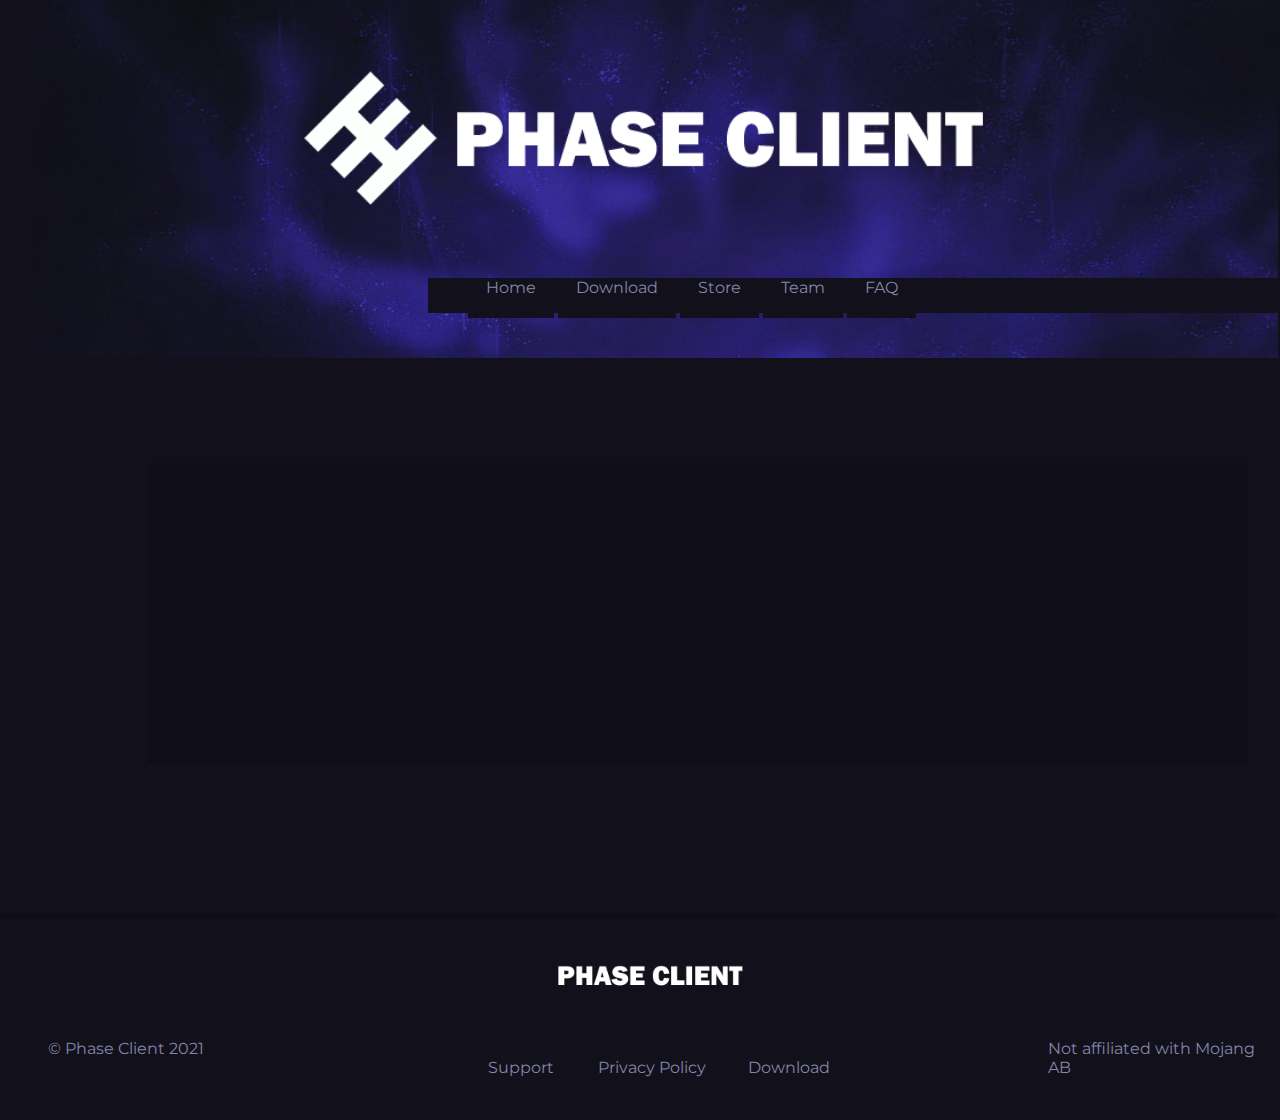
<file: index.html>
<!DOCTYPE html>
<html lang="en">
<head>
    <meta charset="UTF-8">
    <meta http-equiv="X-UA-Compatible" content="IE=edge">
    <meta name="viewport" content="width=device-width, initial-scale=1.0">
    <title>Welcome | Phase Client</title>
    <link rel="shortcut icon" href="./assest/media/img/logo.png">
    <link rel="stylesheet" href="./assest/css/style.css">


</head>
<body>
    <div class="head-bg">
        <div style="background: none;">
            <img src="./assest/media/img/phase-client.png" class="logo">
        </div>
        <nav class="navbar">
            <ul>
                <li><a href="/phase-client-web/">Home</a></li>
                <li><a href="/phase-client-web/download">Download</a></li>
                <li><a href="/phase-client-web/store">Store</a></li>
                <li><a href="/phase-client-web/team">Team</a></li>
                <li><a href="/phase-client-web/faq">FAQ</a></li>
            </ul>
        </nav>
        <div class="new1">
        </div>
        <div class="footer">
            <br>
            <img src="./assest/media/img/phaseclient.png">
            <p class="foot"><br><br>&copy Phase Client 2021</p>
            <p class="foot2">Not affiliated with Mojang AB</p>
            <p class="foot3"><a href="/phase-client-web/support">Support</a></p>
            <p class="foot4"><a href="/phase-client-web/privacy-policy">Privacy Policy</a></p>
            <p class="foot5"><a href="/phase-client-web/download">Download</a></p>
        </div>

    </div>

</body>
</html>
</file>
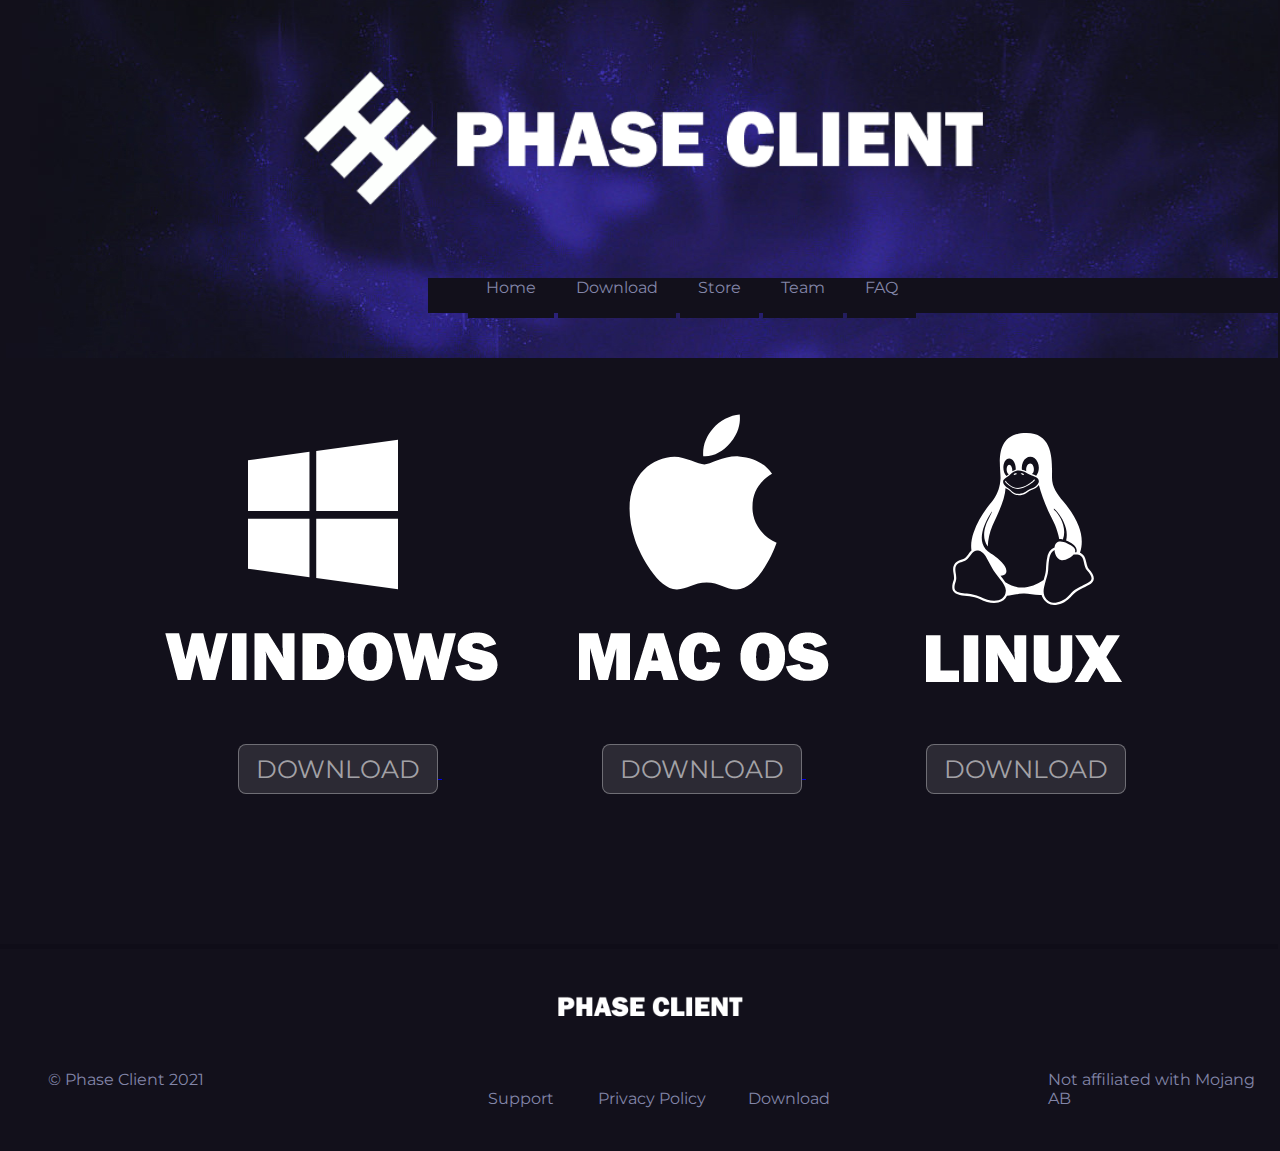
<file: download.html>
<!DOCTYPE html>
<html lang="en">
<head>
    <meta charset="UTF-8">
    <meta http-equiv="X-UA-Compatible" content="IE=edge">
    <meta name="viewport" content="width=device-width, initial-scale=1.0">
    <title>Download | Phase Client</title>
    <link rel="shortcut icon" href="./assest/media/img/logo.png">
    <link rel="stylesheet" href="./assest/css/style.css">
    <link rel="stylesheet" href="https://cdnjs.cloudflare.com/ajax/libs/font-awesome/5.15.3/css/all.min.css"/>


</head>
<body>
    <div class="head-bg">
        <div style="background: none;">
            <img src="./assest/media/img/phase-client.png" class="logo">
        </div>
        <nav class="navbar">
            <ul>
                <li><a href="/phase-client-web/">Home</a></li>
                <li><a href="/phase-client-web/download">Download</a></li>
                <li><a href="/phase-client-web/store">Store</a></li>
                <li><a href="/phase-client-web/team">Team</a></li>
                <li><a href="/phase-client-web/faq">FAQ</a></li>
            </ul>
        </nav>
        <div class="win-download">
            <img src="./assest/media/img/windows-brands.svg" class="win"><br>
            <img src="./assest/media/img/win.png" class="win2">
        </div>
        <div class="mac-download">
            <img src="./assest/media/img/apple-brands.svg" class="win"><br>
            <img src="./assest/media/img/macos.png" class="win2">
        </div>
        <div class="linux-download">
            <img src="./assest/media/img/linux-brands.svg" class="win"><br>
            <img src="./assest/media/img/linux.png" class="win2">
        </div>
        <a href="./assest/media/img/PhaseClient.jar">
            <button class="btn1">DOWNLOAD</button>
            <button class="btn2">DOWNLOAD</button>
            <button class="btn3">DOWNLOAD</button>
        </a>

        <div class="footer">
            <br>
            <img src="./assest/media/img/phaseclient.png">
            <p class="foot"><br><br>&copy Phase Client 2021</p>
            <p class="foot2">Not affiliated with Mojang AB</p>
            <p class="foot3"><a href="/phase-client-web/support">Support</a></p>
            <p class="foot4"><a href="/phase-client-web/privacy-policy">Privacy Policy</a></p>
            <p class="foot5"><a href="/phase-client-web/download">Download</a></p>
        </div>

    </div>

</body>
</html>
</file>
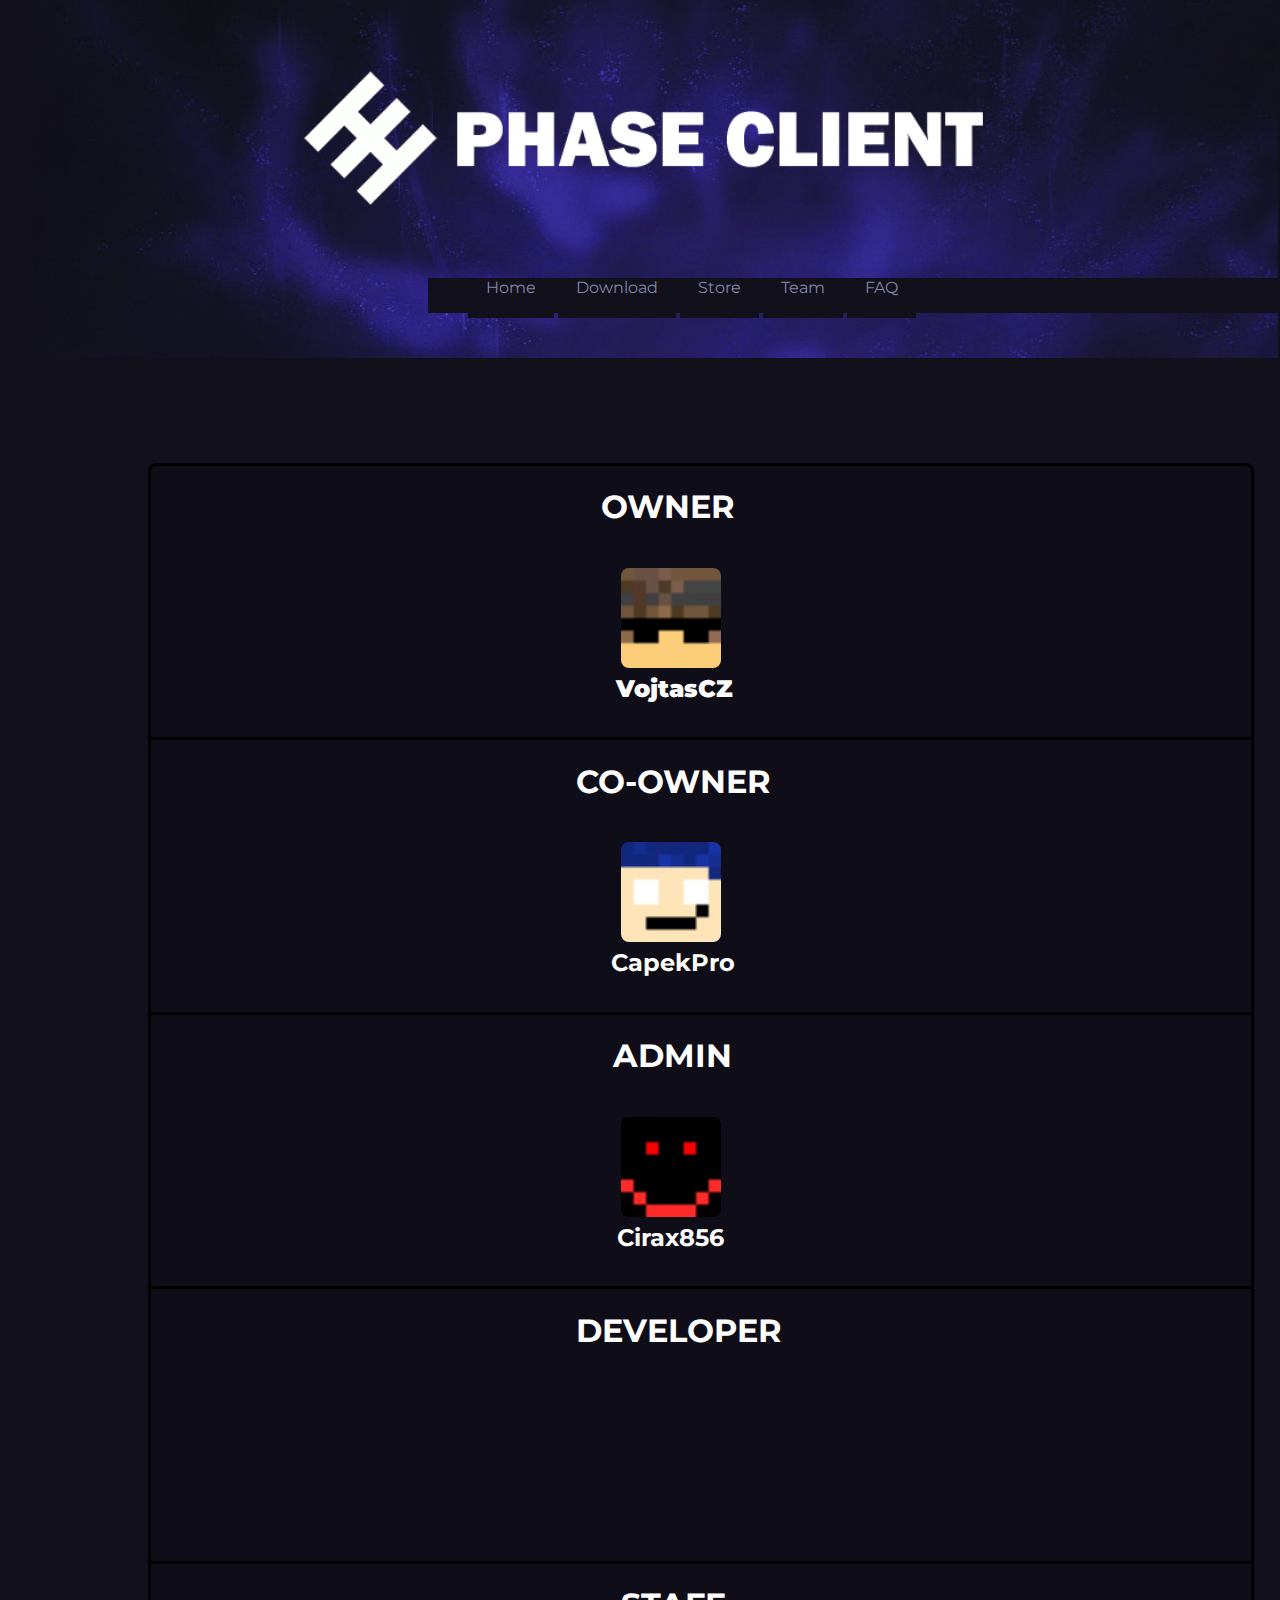
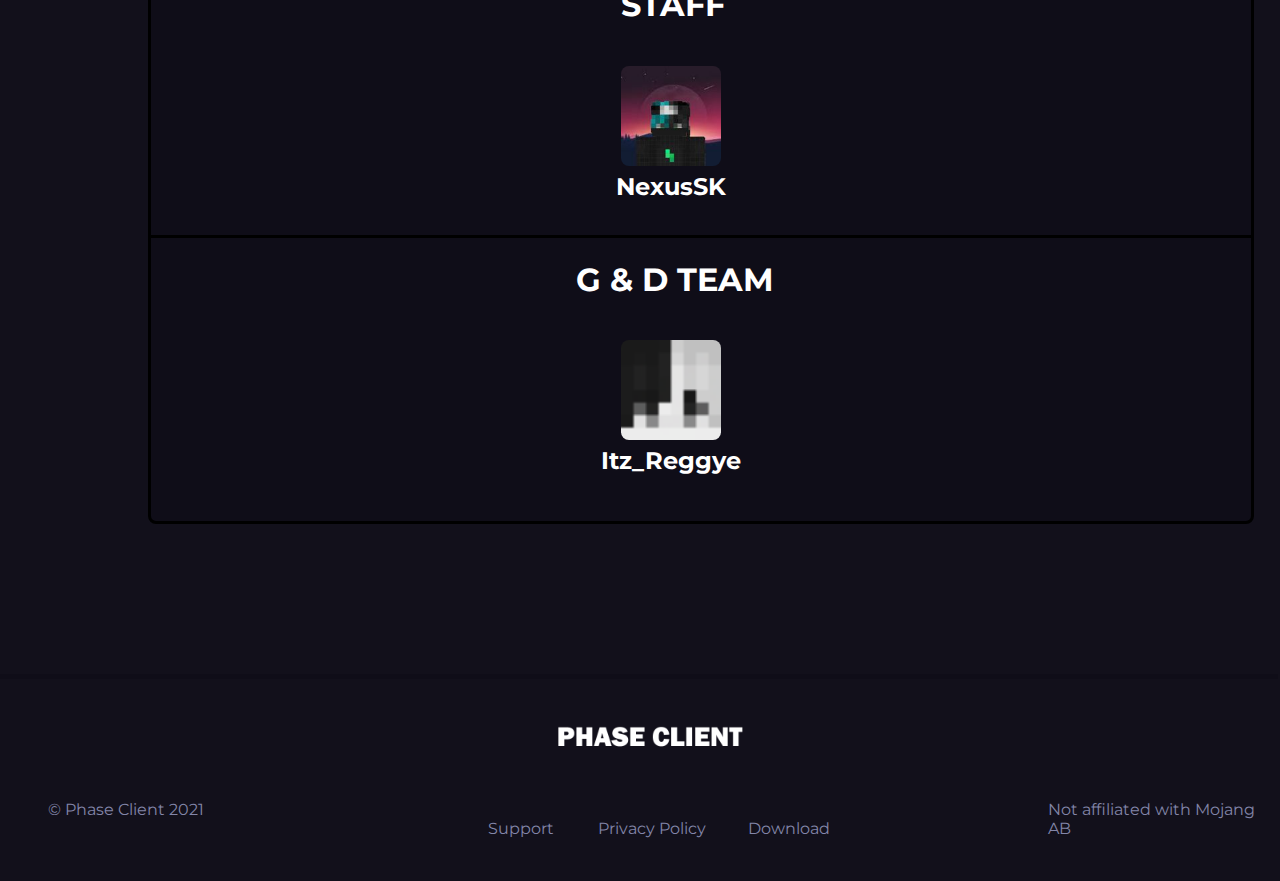
<file: team.html>
<!DOCTYPE html>
<html lang="en">
<head>
    <meta charset="UTF-8">
    <meta http-equiv="X-UA-Compatible" content="IE=edge">
    <meta name="viewport" content="width=device-width, initial-scale=1.0">
    <title>Team | Phase Client</title>
    <link rel="shortcut icon" href="./assest/media/img/logo.png">
    <link rel="stylesheet" href="./assest/css/style.css">


</head>
<body>
    <div class="head-bg">
        <div style="background: none;">
            <img src="./assest/media/img/phase-client.png" class="logo">
        </div>
        <nav class="navbar">
            <ul>
                <li><a href="/phase-client-web/">Home</a></li>
                <li><a href="/phase-client-web/download">Download</a></li>
                <li><a href="/phase-client-web/store">Store</a></li>
                <li><a href="/phase-client-web/team">Team</a></li>
                <li><a href="/phase-client-web/faq">FAQ</a></li>
            </ul>
        </nav>
        <div class="t-box">
            <div class="t-owner">
                <h1>OWNER</h1>
                <h2 class="ownerv"><img src="./assest/media/img/vojtas.png" class="vojtas"><br> <b>VojtasCZ</b></h2>
            </div>
            <div class="t-coowner">
                <h1>CO-OWNER</h1>
                <h2 class="ownerv"><img src="./assest/media/img/capekpro.png" class="vojtas"><br>
                    <b1>CapekPro</b1>
                </h2>
            </div>
            <div class="t-admin">
                <h1>ADMIN</h1>
                <h2 class="ownerv"><img src="./assest/media/img/cirax.png" class="vojtas"><br>
                    <b2>Cirax856</b2>
                </h2>
            </div>
            <div class="t-dev">
                <h1>DEVELOPER</h1>
            </div>
            <div class="t-staff">
                <h1>STAFF</h1>
                <h2 class="ownerv"><img src="./assest/media/img/nexus.jpg" class="vojtas"><br>
                    <b3>NexusSK</b3>
                </h2>
            </div>
            <div class="t-gdteam">
                <h1>G & D TEAM</h1>
                <h2 class="ownerv"><img src="./assest/media/img/reggye.png" class="vojtas"><br>
                    <b4>Itz_Reggye</b4>
                </h2>
            </div>
        </div>
        <div class="footer">
            <br>
            <img src="./assest/media/img/phaseclient.png">
            <p class="foot"><br><br>&copy Phase Client 2021</p>
            <p class="foot2">Not affiliated with Mojang AB</p>
            <p class="foot3"><a href="/phase-client-web/support">Support</a></p>
            <p class="foot4"><a href="/phase-client-web/privacy-policy">Privacy Policy</a></p>
            <p class="foot5"><a href="/phase-client-web/download">Download</a></p>
        </div>

    </div>

</body>
</html>
</file>
<file: assest/css/style.css>
@import url('https://fonts.googleapis.com/css2?family=Montserrat:wght@600&display=swap');

* {
    background: #12101b;
    font-family: 'Montserrat', sans-serif;
}

.body {
    background: #12101b;
}

::-webkit-scrollbar {
    width: 6px;
    height: 6px;
}

::-webkit-scrollbar-thumb {
    background: rgba(255, 255, 255, .15);
    border-radius: 1rem;
}

.head-bg {
    width: 101.3%;
    height: 40vh;
    margin-left: -10px;
    margin-top: -10px;
    background: url(../media/img/bg.jpg);
}

.logo {
    background: none;
    margin-top: 30px;
    margin-left: 250px;
    width: 800px;
    height: 230px;
}

.navbar {
    margin-left: 430px;
}

.navbar ul li {
    display: inline-block;
    line-height: 10px;
    height: 30px;
    border-radius: 8px;
}

.navbar ul li a {
    color: #8386a9;
    font-size: 16px;
    line-height: 10px;
    padding: 0 18px;
    display: flex;
    height: 35px;
    text-decoration: none;
}

.navbar ul li a:hover {
    color: #71a4ce;
    font-size: 16px;
    line-height: 10px;
    padding: 0 18px;
    display: flex;
}

.new1 {
    width: 1100px;
    height: 300px;
    margin-left: 150px;
    margin-top: 150px;
    background: #0f0d18;
}

.footer {
    width: 100%;
    height: 200px;
    margin-top: 150px;
    border-top: 5px solid #0f0d18;
    text-decoration: none;
}

.footer img {
    width: 200px;
    margin-left: 550px;
}

.foot {
    color: #8386a9;
    background: none;
    margin-left: 50px;
    margin-top: -20px;
    text-decoration: none;
}

.foot2 {
    color: #8386a9;
    background: none;
    margin-left: 1050px;
    margin-top: -35px;
    text-decoration: none;
}

.foot3 {
    color: #8386a9;
    background: none;
    margin-left: 490px;
    margin-top: -35px;
    text-decoration: none;
}

.foot4 {
    color: #8386a9;
    background: none;
    margin-left: 600px;
    margin-top: -35px;
    text-decoration: none;
}

.foot5 {
    color: #8386a9;
    background: none;
    margin-left: 750px;
    margin-top: -35px;
    text-decoration: none;
}

.footer p a {
    text-decoration: none;
    color: #8386a9;
}

.win {
    color: #fff;
    width: 150px;
    margin-left: 150px;
    margin-top: 100px;
    background: none;
}

.win2 {
    margin-top: -50px;
    background: none;
    margin-left: -20px;
}

.win-download {
    margin-left: 100px;
    background: none;
}

.mac-download {
    margin-left: 480px;
    margin-top: -456px;
    background: none;
}

.linux-download {
    margin-left: 800px;
    margin-top: -427px;
    background: none;
}

.btn1 {
    margin-left: 240px;
    margin-top: -200px;
    font-size: 25px;
    text-decoration: bold;
    width: 200px;
    height: 50px;
    background-color: rgba(255, 255, 255, 0.11);
    border: 1px solid rgba(255, 255, 255, 0.322);
    border-radius: 8px;
    color: rgba(255, 255, 255, 0.582);
}

.btn2 {
    margin-left: 160px;
    margin-top: -200px;
    font-size: 25px;
    text-decoration: bold;
    width: 200px;
    height: 50px;
    background-color: rgba(255, 255, 255, 0.11);
    border: 1px solid rgba(255, 255, 255, 0.322);
    border-radius: 8px;
    color: rgba(255, 255, 255, 0.582);
}

.btn3 {
    margin-left: 120px;
    margin-top: -200px;
    font-size: 25px;
    text-decoration: bold;
    width: 200px;
    height: 50px;
    background-color: rgba(255, 255, 255, 0.11);
    border: 1px solid rgba(255, 255, 255, 0.322);
    border-radius: 8px;
    color: rgba(255, 255, 255, 0.582);
}

.t-box {
    width: 1100px;
    height: 1655px;
    margin-left: 150px;
    margin-top: 150px;
    background: #0f0d18;
    border-radius: 8px;
    border: 3px solid #000000;
}

.t-owner {
    width: 1100px;
    height: 250px;
    background: none;
    border-bottom: 3px solid #000000;
}

.t-coowner {
    width: 1100px;
    height: 250px;
    background: none;
    border-bottom: 3px solid #000000;
}

.t-admin {
    width: 1100px;
    height: 250px;
    background: none;
    border-bottom: 3px solid #000000;
}

.t-dev {
    width: 1100px;
    height: 250px;
    background: none;
    border-bottom: 3px solid #000000;
}

.t-staff {
    width: 1100px;
    height: 250px;
    background: none;
    border-bottom: 3px solid #000000;
}

.t-gdteam {
    width: 1100px;
    height: 250px;
    background: none;
}

.t-owner h1 {
    background: none;
    color: #fff;
    margin-left: 450px;
}

.t-coowner h1 {
    background: none;
    color: #fff;
    margin-left: 425px;
}

.t-admin h1 {
    background: none;
    color: #fff;
    margin-left: 462px;
}

.t-dev h1 {
    background: none;
    color: #fff;
    margin-left: 425px;
}

.t-staff h1 {
    background: none;
    color: #fff;
    margin-left: 470px;
}

.t-gdteam h1 {
    background: none;
    color: #fff;
    margin-left: 425px;
}

.vojtas {
    width: 100px;
    height: 100px;
    border-radius: 8px;
    margin-top: 20px;
    background: none;
}

.ownerv {
    color: #fff;
    background: none;
    margin-left: 470px;
}

.ownerv b {
    color: #fff;
    background: none;
    margin-left: -5px;
}

.ownerv b1 {
    color: #fff;
    background: none;
    margin-left: -10px;
}

.ownerv b2 {
    color: #fff;
    background: none;
    margin-left: -4px;
}

.ownerv b3 {
    color: #fff;
    background: none;
    margin-left: -5px;
}

.ownerv b4 {
    color: #fff;
    background: none;
    margin-left: -20px;
}
</file>
